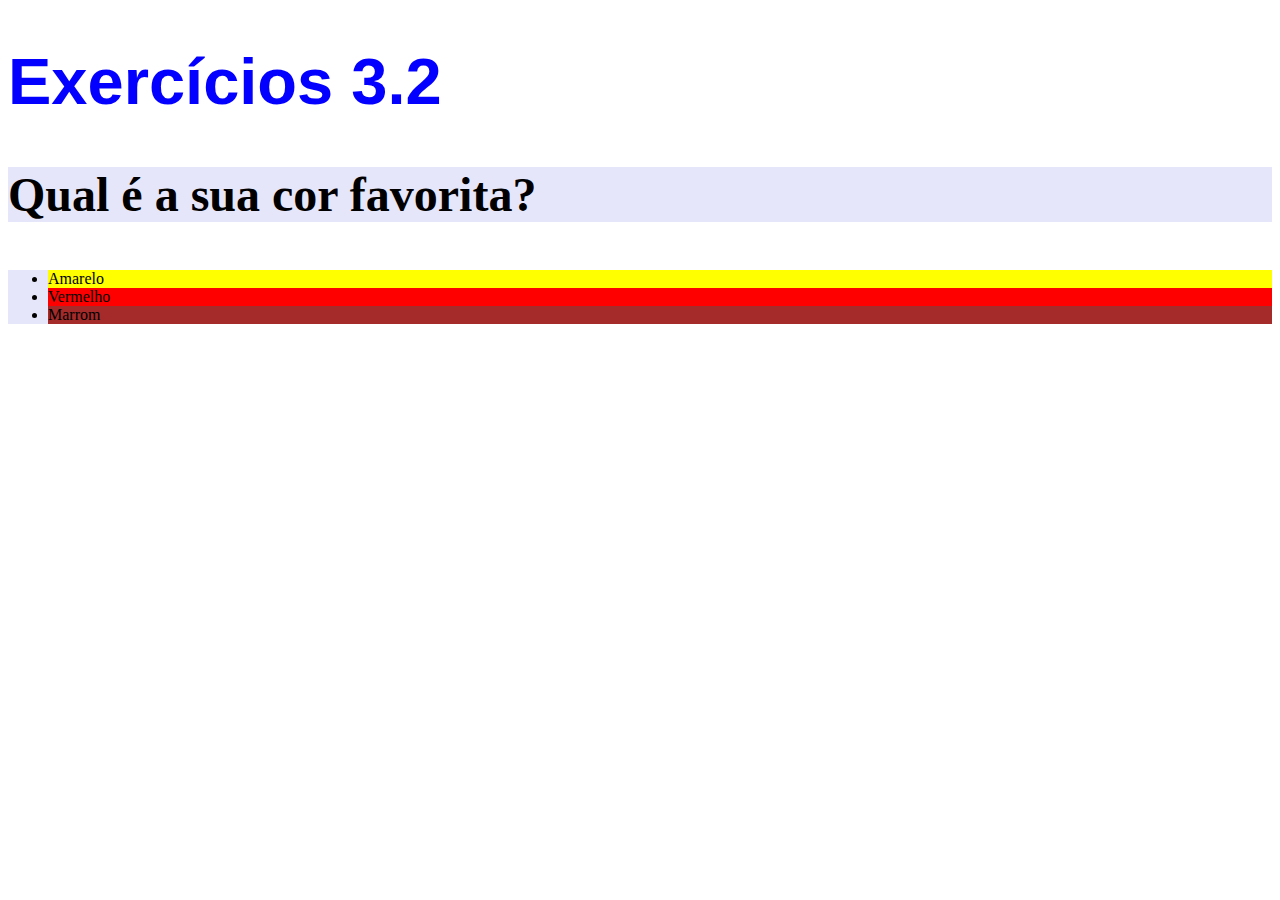
<file: exercises/bloco_3/dia_2/index.html>
<!DOCTYPE html>
<html lang="pt-br">
  <head>
    <meta charset="UTF-8">
    <title>HTML</title>
    <link rel="stylesheet" type="text/css" href="style.css">
  </head>
  <body>
    <h1>Exercícios 3.2</h1>
    <p class="text-style">Qual é a sua cor favorita?</p>
    <ul class="text-style">
      <li id="yellow">Amarelo</li>
      <li id="red">Vermelho</li>
      <li id="brown">Marrom</li>
    </ul>
  </body>
</html>
</file>
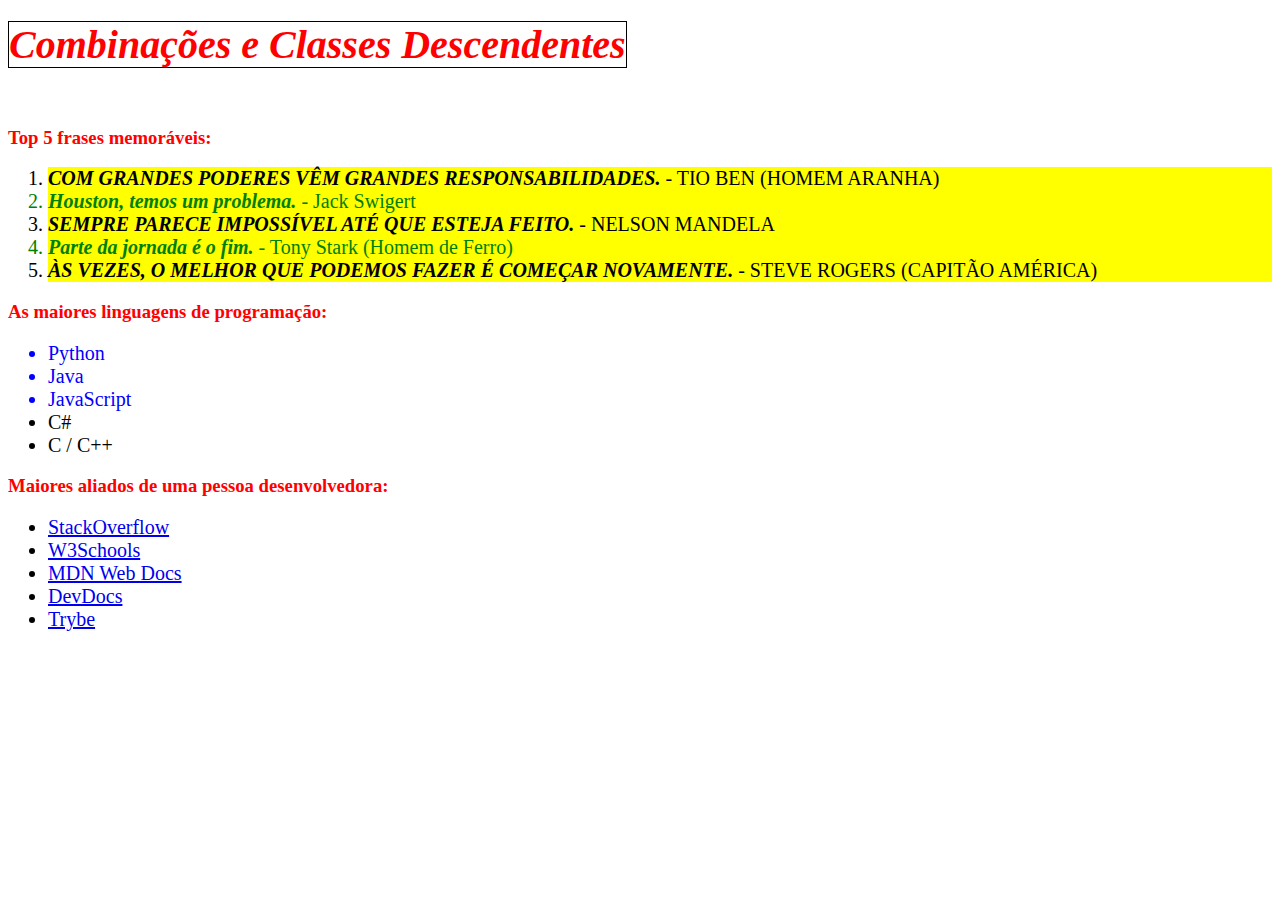
<file: exercises/bloco_3/dia_3/combinações_descendentes/index.html>
<!DOCTYPE html>
<html lang="pt-br">
  <head>
    <meta charset="UTF-8">
    <link rel="stylesheet" href="style.css">
    <title>#GoTrybe</title>
  </head>
  <body>
    <h1><em>Combinações e Classes Descendentes</em></h1>
    <br />
    <h3>Top 5 frases memoráveis:</h3>
    <ol>
      <li><em>Com grandes poderes vêm grandes responsabilidades.</em> - Tio Ben (Homem Aranha)</li>
      <li><em>Houston, temos um problema.</em> - Jack Swigert</li>
      <li><em>Sempre parece impossível até que esteja feito.</em> - Nelson Mandela</li>
      <li><em>Parte da jornada é o fim.</em> - Tony Stark (Homem de Ferro)</li>
      <li><em>Às vezes, o melhor que podemos fazer é começar novamente.</em> - Steve Rogers (Capitão América)</li>
    </ol>
    <h3>As maiores linguagens de programação:</h3>
    <ul class="languages">
      <li>Python</li>
      <li>Java</li>
      <li>JavaScript</li>
      <li>C#</li>
      <li>C / C++</li>
    </ul>
    <h3>Maiores aliados de uma pessoa desenvolvedora:</h3>
    <ul>
      <li>
        <a class="stack" href="https://pt.stackoverflow.com/" target="_blank">StackOverflow</a>
      </li>
      <li>
        <a class="w3c" href="https://www.w3schools.com/" target="_blank">W3Schools</a>
      </li>
      <li>
        <a class="mdn" href="https://developer.mozilla.org/pt-BR/" target="_blank">MDN Web Docs</a>
      </li>
      <li>
        <a class="devd" href="https://devdocs.io/" target="_blank">DevDocs</a>
      </li>
      <li>
        <a class="trybe" href="https://app.betrybe.com/" target="_blank">Trybe</a>
      </li>
    </ul>
  </body>
</html>
</file>
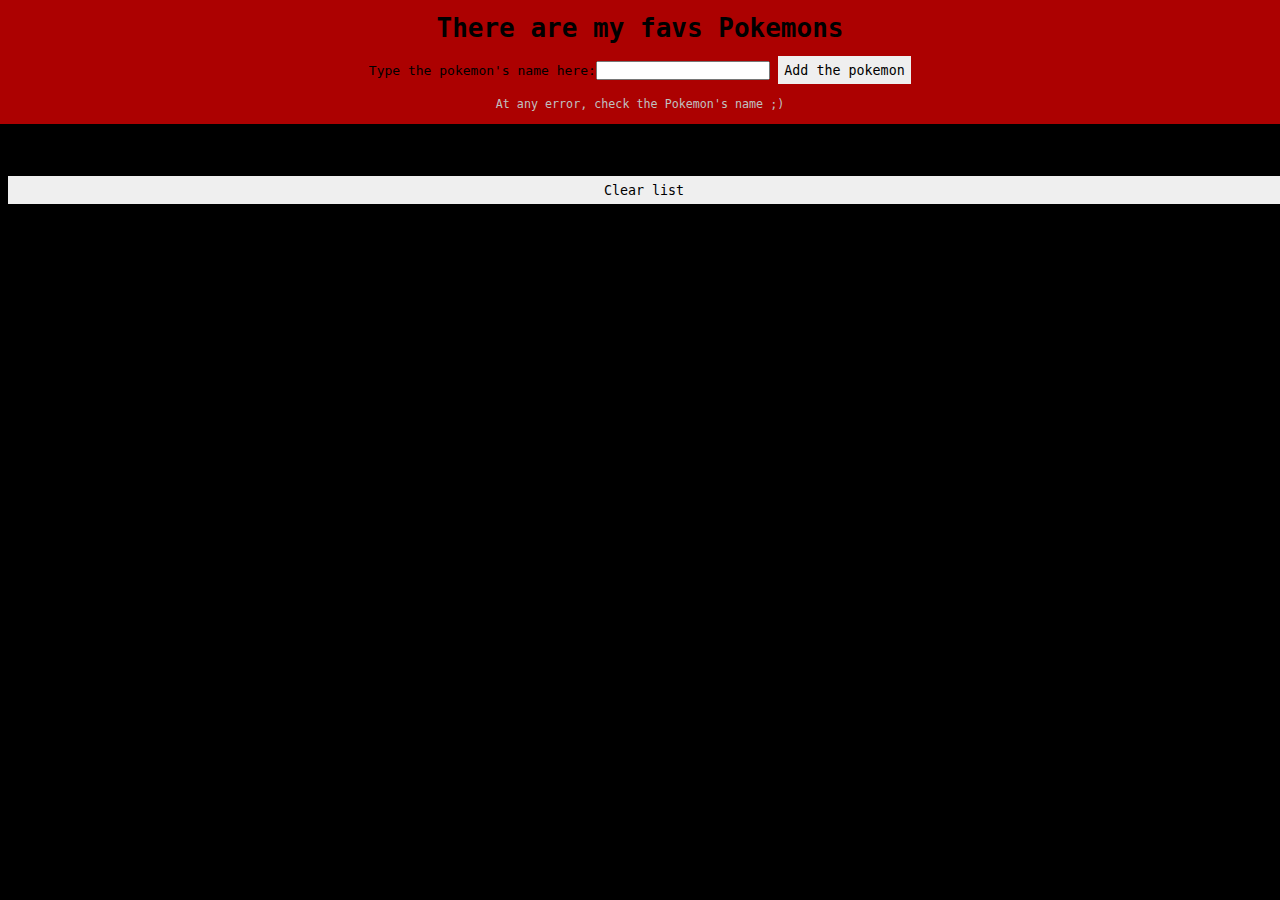
<file: exercises/fundamentos/bloco-9-javascript-assincrono-e-promises/dia-2-javascript-promises/index.html>
<!-- jokes.html -->
<!DOCTYPE html>
<html>
  <head>
    <title>My fav Pokemons</title>
   <script src="apiScript.js" defer></script>
   <link rel="stylesheet" href="style.css">
  </head>
  <body>
    <header>
      <h1>There are my favs Pokemons</h1>
      <div>
        <label for="pokemonName">Type the pokemon's name here:</label>
        <input id="pokemonName" type="text">
        <button type="submit" id="submitPokemon">Add the pokemon</button><br>
      </div>
      <span class="advert">At any error, check the Pokemon's name ;)</span>
    </header>
    <ul id="pokemonList"></ul>
    <footer>
      <button id="clearBtn">Clear list</button>
    </footer>
  </body>
</html>
</file>
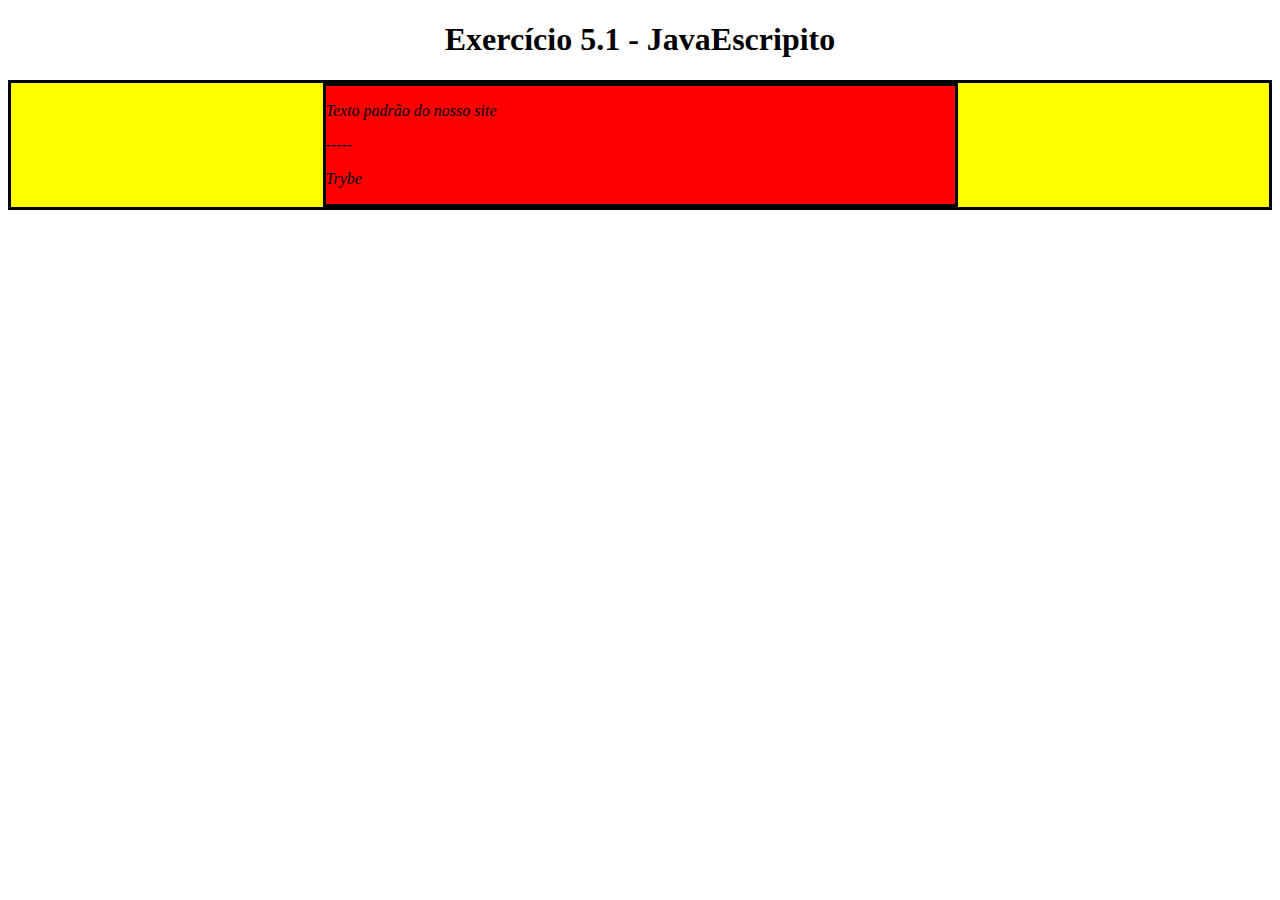
<file: exercises/fundamentos/bloco_5_javascript_dom_eventos_e_web_storage/dia_1_javascript_dom_e_seletores/index.html>
<!DOCTYPE html>
<html>
  <head>
    <meta charset="UTF-8" />
    <meta name="viewport" content="width=device-width" />
    <title>Exercício 5.1</title>
    
    <style>
      main, section {
        border-color: black;
        border-style: solid;
      }

      .title {
        text-align: center;
      }

      .main-content {
        background-color: yellow;
      }

      .main-content .center-content {
        background-color: red;
        width: 50%;
        margin: 0 auto;
      }

      .main-content .center-content p {
        font-style: italic;
      }
    </style>
  </head>
  <body>
    <header> 
      <h1 class="title">Exercício 5.1 - JavaEscripito </h1>
    </header>    
    <main class="main-content">
      <section class="center-content">
        <p>Texto padrão do nosso site</p>
        <p>-----</p>
        <p>Trybe</p>
      </section>
    </main>
    <script>
        /*
        Aqui você vai modificar os elementos já existentes utilizando apenas as funções:
        - document.getElementById()
        - document.getElementsByClassName()
        - document.getElementsByTagName()
        1. Crie uma função que mude o texto na tag <p> para uma descrição de como você se vê daqui a 2 anos. (Não gaste tempo pensando no texto e sim realizando o exercício)
        2. Crie uma função que mude a cor do quadrado amarelo para o verde da Trybe (rgb(76,164,109)).
        3. Crie uma função que mude a cor do quadrado vermelho para branco.
        4. Crie uma função que corrija o texto da tag <h1>.
        5. Crie uma função que modifique todo o texto da tag <p> para maiúsculo.
        6. Crie uma função que exiba o conteúdo de todas as tags <p> no console.
        */

        function myFuture() {
            document.getElementsByTagName('p')[0].innerText = 'Me vejo podendo ajudar meus pais, tendo condição de comprar coisas para mim';
        }
        function changeBgColorTrybe() {
            document.getElementsByTagName('p')[2].style.backgroundColor = 'rgb(76,164,109)';
        }
        function changeBgColor() {
            document.getElementsByClassName('center-content')[0].style.backgroundColor = 'white';
        }
        function fixText() {
            document.getElementsByClassName('title')[0].innerText = 'Exercício 5.1 - JavaScript';
        }
        function textToHigherCase() {
            document.getElementsByTagName('p')[0].innerText = 'ME VEJO PODENDO AJUDAR MEUS PAIS, TENDO CONDIÇÃO DE COMPRAR COISAS PARA MIM';
            document.getElementsByTagName('p')[2].innerText = 'TRYBE';
        }
        function showPOnConsole() {
            for(let index = 0; index < document.getElementsByTagName('p').length; index += 1){
                console.log(document.getElementsByTagName('p')[index].innerText);
            }
        }

    </script>
  </body>
</html>
</file>
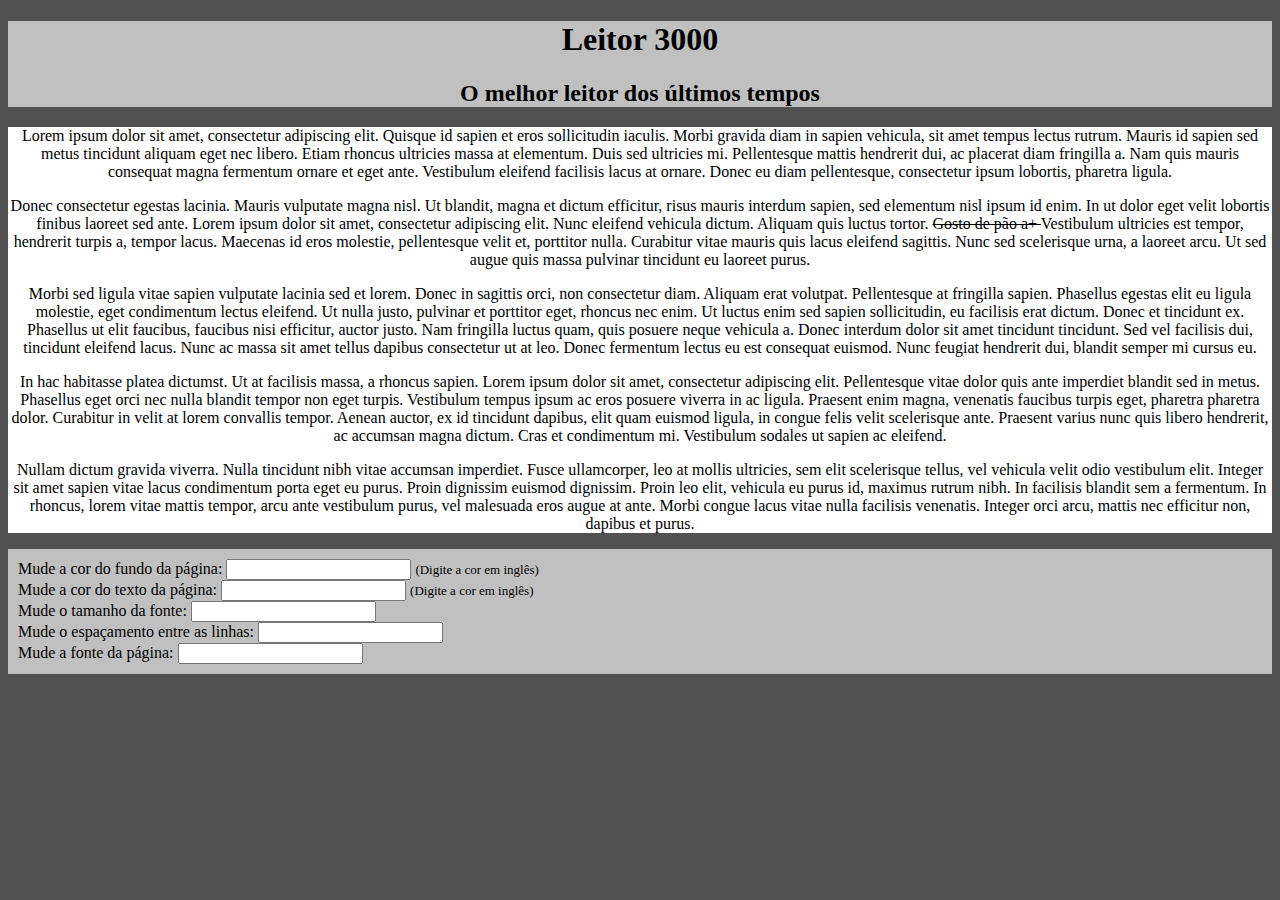
<file: exercises/fundamentos/bloco_5_javascript_dom_eventos_e_web_storage/dia_4_javascript_web_storage/index.html>
<!DOCTYPE html>
<html lang="pt-br">
<head>
  <meta charset="UTF-8">
  <title>Leitor 3000</title>
  <link rel="stylesheet" href="style.css">
  <script src="scripts.js" async></script>
  <datalist id="fonts">
    <option value="Arial">
    <option value="Courier New">
  </datalist>
</head>
<body>
  <header class="header">
    <h1 class="title">Leitor 3000</h1>
    <h2 class="subTitle">O melhor leitor dos últimos tempos</h2>
  </header>

  <main class="main">
    <article class="article">
      <p>Lorem ipsum dolor sit amet, consectetur adipiscing elit. Quisque id sapien et eros sollicitudin iaculis. Morbi gravida diam in sapien vehicula, sit amet tempus lectus rutrum. Mauris id sapien sed metus tincidunt aliquam eget nec libero. Etiam rhoncus ultricies massa at elementum. Duis sed ultricies mi. Pellentesque mattis hendrerit dui, ac placerat diam fringilla a. Nam quis mauris consequat magna fermentum ornare et eget ante. Vestibulum eleifend facilisis lacus at ornare. Donec eu diam pellentesque, consectetur ipsum lobortis, pharetra ligula.</p>

      <p>Donec consectetur egestas lacinia. Mauris vulputate magna nisl. Ut blandit, magna et dictum efficitur, risus mauris interdum sapien, sed elementum nisl ipsum id enim. In ut dolor eget velit lobortis finibus laoreet sed ante. Lorem ipsum dolor sit amet, consectetur adipiscing elit. Nunc eleifend vehicula dictum. Aliquam quis luctus tortor. <span class="bread">Gosto de pão a+ </span>Vestibulum ultricies est tempor, hendrerit turpis a, tempor lacus. Maecenas id eros molestie, pellentesque velit et, porttitor nulla. Curabitur vitae mauris quis lacus eleifend sagittis. Nunc sed scelerisque urna, a laoreet arcu. Ut sed augue quis massa pulvinar tincidunt eu laoreet purus.</p>
      
      <p>Morbi sed ligula vitae sapien vulputate lacinia sed et lorem. Donec in sagittis orci, non consectetur diam. Aliquam erat volutpat. Pellentesque at fringilla sapien. Phasellus egestas elit eu ligula molestie, eget condimentum lectus eleifend. Ut nulla justo, pulvinar et porttitor eget, rhoncus nec enim. Ut luctus enim sed sapien sollicitudin, eu facilisis erat dictum. Donec et tincidunt ex. Phasellus ut elit faucibus, faucibus nisi efficitur, auctor justo. Nam fringilla luctus quam, quis posuere neque vehicula a. Donec interdum dolor sit amet tincidunt tincidunt. Sed vel facilisis dui, tincidunt eleifend lacus. Nunc ac massa sit amet tellus dapibus consectetur ut at leo. Donec fermentum lectus eu est consequat euismod. Nunc feugiat hendrerit dui, blandit semper mi cursus eu.</p>
      
      <p>In hac habitasse platea dictumst. Ut at facilisis massa, a rhoncus sapien. Lorem ipsum dolor sit amet, consectetur adipiscing elit. Pellentesque vitae dolor quis ante imperdiet blandit sed in metus. Phasellus eget orci nec nulla blandit tempor non eget turpis. Vestibulum tempus ipsum ac eros posuere viverra in ac ligula. Praesent enim magna, venenatis faucibus turpis eget, pharetra pharetra dolor. Curabitur in velit at lorem convallis tempor. Aenean auctor, ex id tincidunt dapibus, elit quam euismod ligula, in congue felis velit scelerisque ante. Praesent varius nunc quis libero hendrerit, ac accumsan magna dictum. Cras et condimentum mi. Vestibulum sodales ut sapien ac eleifend.</p>
      
      <p>Nullam dictum gravida viverra. Nulla tincidunt nibh vitae accumsan imperdiet. Fusce ullamcorper, leo at mollis ultricies, sem elit scelerisque tellus, vel vehicula velit odio vestibulum elit. Integer sit amet sapien vitae lacus condimentum porta eget eu purus. Proin dignissim euismod dignissim. Proin leo elit, vehicula eu purus id, maximus rutrum nibh. In facilisis blandit sem a fermentum. In rhoncus, lorem vitae mattis tempor, arcu ante vestibulum purus, vel malesuada eros augue at ante. Morbi congue lacus vitae nulla facilisis venenatis. Integer orci arcu, mattis nec efficitur non, dapibus et purus.</p>
    </article>
  </main>

  <div class="changeThePage">
   <div>
      Mude a cor do fundo da página: 
      <input id="bgColor" type="text" value="">
      <span class="adviser">(Digite a cor em inglês)</span>
   </div>
   <div>
     Mude a cor do texto da página:
     <input id="txtColor" type="text" value="">
     <span class="adviser">(Digite a cor em inglês)</span>
   </div>
   <div>
     Mude o tamanho da fonte:
     <input id="txtSize" type="text" value="">
   </div>
   <div>
     Mude o espaçamento entre as linhas:
     <input id="lineHeight" type="text" value="">
   </div>
   <div>
     Mude a fonte da página:
     <input id="font" list="fonts">
   </div>
  </div>

</body>
</html>
</file>
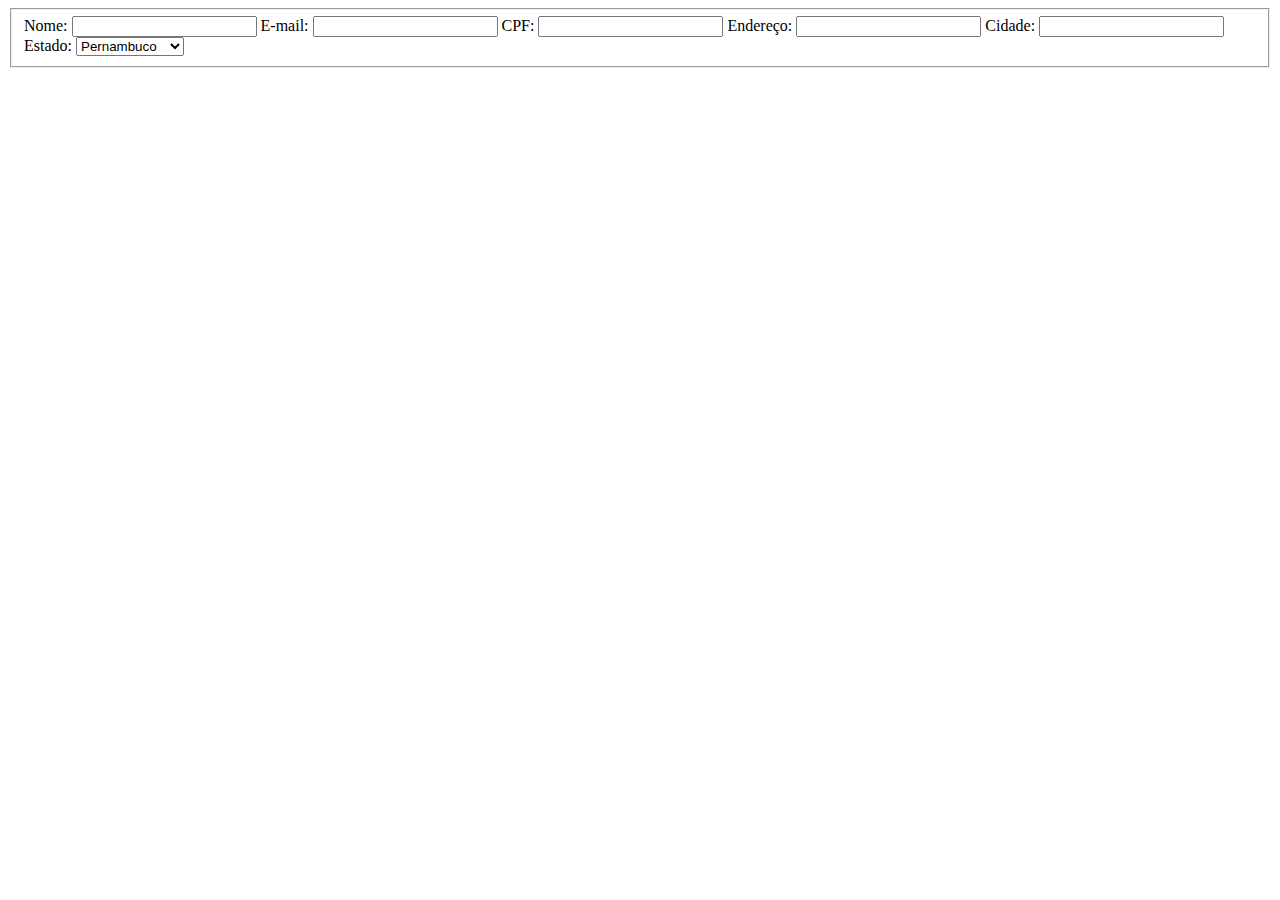
<file: exercises/fundamentos/bloco-6-html-e-css-forms-flexbox-e-responsivo/dia-1-html-css-forms/form.html>
<!DOCTYPE html>
<html lang="pt-br">
<head>
  <meta charset="UTF-8">
  <title>Currículo 3000</title>
</head>
<body>
  
  <fieldset>
    <label for="name-input">Nome:</label>
    <input id="name-input" type="text" name="name" maxlength="40" required> 

    <label for="email-input">E-mail:</label>
    <input id="email-input" type="email" name="email" maxlength="50" required> 
    
    <label for="cpf-input">CPF:</label>
    <input id="cpf-input" type="text" name="cpf" maxlength="11" required>

    <label for="adress-input">Endereço:</label>
    <input id="adress-input" type="text" name="adress" maxlength="200" required>

    <label for="city-input">Cidade:</label>
    <input id="city-input" type="text" name="city" maxlength="28" required>

    <label for="state-input">Estado:</label>
    <select id="state-input" name="state">
      <option value="pe">Pernambuco</option>
      <option value="pb">Paraíba</option>
      <option value="rj">Rio de Janeiro</option>
      <option value="ro">Rondônia</option>
      <option value="rr">Roraima</option>
      <option value="sp">São Paulo</option>
    </select>

  </fieldset>

</body>
</html>
</file>
<file: exercises/bloco_3/dia_2/style.css>
body{
    font-size: 16px;
}

h1 {
    font-size: 65px;
    font-family: sans-serif;
    color: rgb(4, 0, 255);
}

p {
    font-weight: 600;
    font-size: 48px;
}

ul {
    background-color: lightblue;
}

.text-style {
    background-color: lavender;
}

#yellow {
    background-color: yellow;
}
#red {
    background-color: red;
}
#brown {
    background-color: brown;
}
</file>
<file: exercises/bloco_3/dia_3/combinações_descendentes/style.css>
ol li {
    background-color: yellow;
}

ol li:nth-child(even){
	color:green;
}

ol li:nth-child(odd){
	text-transform: uppercase;
}

h1, h3 {
    color: red;
}

h1 em {
    font-size: 40px;
    border: 1px black solid;
}

li {
    font-size: 20px;
}

li em {
    font-weight: bold;
}

.languages li:nth-child(-n+3) {
    color: blue;
}

.stack:hover {
    font-weight: bold;
    color: orange;
}

.w3c:hover {
    font-weight: bold;
    color: lightgreen;
}

.mdn:hover {
    font-weight: bold;
    color: black;
}

.devd:hover {
    font-weight: bold;
    color: yellow;
}

.trybe:hover {
    font-weight: bold;
    color: green;
}
</file>
<file: exercises/fundamentos/bloco-9-javascript-assincrono-e-promises/dia-2-javascript-promises/style.css>
*, *::after, *::before {
  margin: 0;
  padding: 0;
  box-sizing: border-box;
  font-family: monospace;
}

header {
  background-color: rgb(172, 1, 1);
}

h1 {
  display: flex;
  justify-content: center;
  padding: 1rem;
}

div {
  display: flex;
  justify-content: center;
  align-items: center;
}

div button, footer button {
  border: none;
  padding: 0.5rem;
  margin-left: 1ch;
}

span {
  display: flex;
  justify-content: center;
  font-size: 0.9em;
  color: silver;
  padding: 1rem;
}

body {
  background-color: black;
  display: flex;
  flex-direction: column;
}

ul {
  display: flex;
  padding: 2rem 4rem;
  flex-wrap: wrap;
}

.pokemon {
  list-style: none;
  color: white;
  font-size: 1.1em;
}

footer {
  display: flex;
  flex-direction: column;
}
</file>
<file: exercises/fundamentos/bloco_5_javascript_dom_eventos_e_web_storage/dia_4_javascript_web_storage/style.css>
body {
  background-color: rgb(82, 81, 81);
}

.header {
  text-align: center;
  background-color: silver;
}

.main {
  text-align: center;
  background-color: white;
}

.bread {
  text-decoration: line-through;
}

.changeThePage {
  background-color: silver;
  padding: 10px;
}

.adviser {
  font-size: small;
}
</file>
